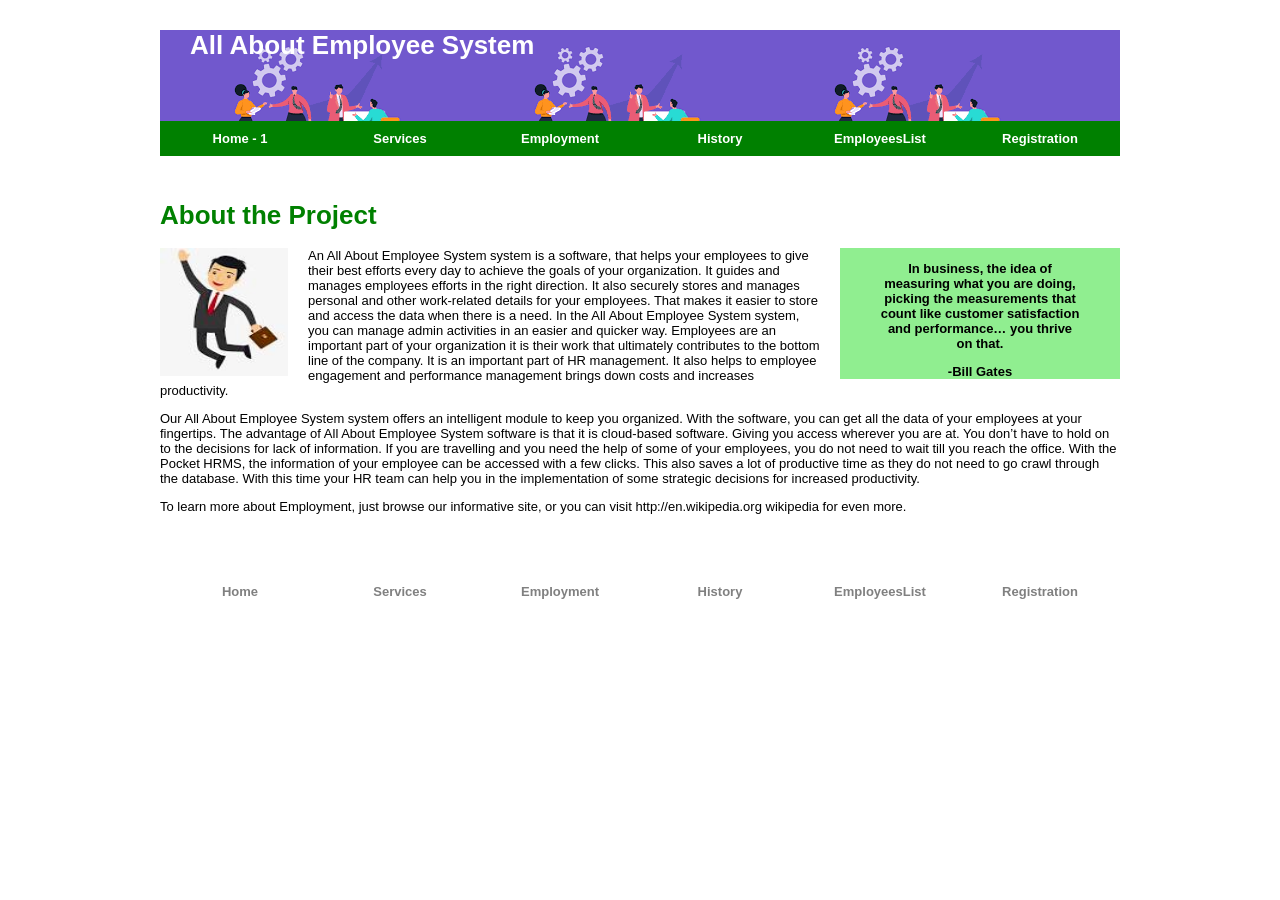
<file: index.html>
<!DOCTYPE html>

<html>
  <head>
    <meta charset="utf-8" />
    <title>Customer project</title>
    <link href="style.css" rel="stylesheet" type="text/css" />
  </head>

  <body>
    <!-- <h2 class="" role="alert">
      <strong>Note:</strong> Below HTML Repo will be covered in the course.
    </h2> -->
    <header>
      <h1>All About Employee System </h1>
      <nav>
        <ul>
          <li><a href="index.html">Home - 1</a></li>
          <li><a href="Services.html">Services</a></li>
          <li><a href="Employment.html">Employment</a></li>
          <li><a href="History.html">History</a></li>
          <li><a href="EmployeesList.html">EmployeesList</a></li>
          <li><a href="Registration.html">Registration</a></li>
        </ul>
      </nav>
    </header>
    <h1>About the Project</h1>
    <aside>
      <blockquote>
        In business, the idea of measuring what you are doing, picking the
        measurements that count like customer satisfaction and performance… you
        thrive on that.
      </blockquote>
      -Bill Gates
    </aside>

    <section>
      <img
        class="photo-left"
        src="images/home-banner6.png"
        alt="a cup of employee"
        width="128"
        height="128"
      />

      <p>
        An All About Employee System system is a software, that helps your employees
        to give their best efforts every day to achieve the goals of your
        organization. It guides and manages employees efforts in the right
        direction. It also securely stores and manages personal and other
        work-related details for your employees. That makes it easier to store
        and access the data when there is a need. In the All About Employee System
        system, you can manage admin activities in an easier and quicker way.
        Employees are an important part of your organization it is their work
        that ultimately contributes to the bottom line of the company. It is an
        important part of HR management. It also helps to employee engagement
        and performance management brings down costs and increases productivity.
      </p>
      <p>
        Our All About Employee System system offers an intelligent module to keep you
        organized. With the software, you can get all the data of your employees
        at your fingertips. The advantage of All About Employee System software is
        that it is cloud-based software. Giving you access wherever you are at.
        You don’t have to hold on to the decisions for lack of information. If
        you are travelling and you need the help of some of your employees, you
        do not need to wait till you reach the office. With the Pocket HRMS, the
        information of your employee can be accessed with a few clicks. This
        also saves a lot of productive time as they do not need to go crawl
        through the database. With this time your HR team can help you in the
        implementation of some strategic decisions for increased productivity.
      </p>
      <p>
        To learn more about Employment, just browse our informative site, or
        you can visit http://en.wikipedia.org wikipedia for even more.
      </p>
    </section>
    <footer>
      <nav>
        <ul>
          <li><a href="index.html">Home</a></li>
          <li><a href="Services.html">Services</a></li>
          <li><a href="Employment.html">Employment</a></li>
          <li><a href="History.html">History</a></li>
          <li><a href="EmployeesList.html">EmployeesList</a></li>
          <li><a href="Registration.html">Registration</a></li>
        </ul>
      </nav>
    </footer>
  </body>
</html>
</file>
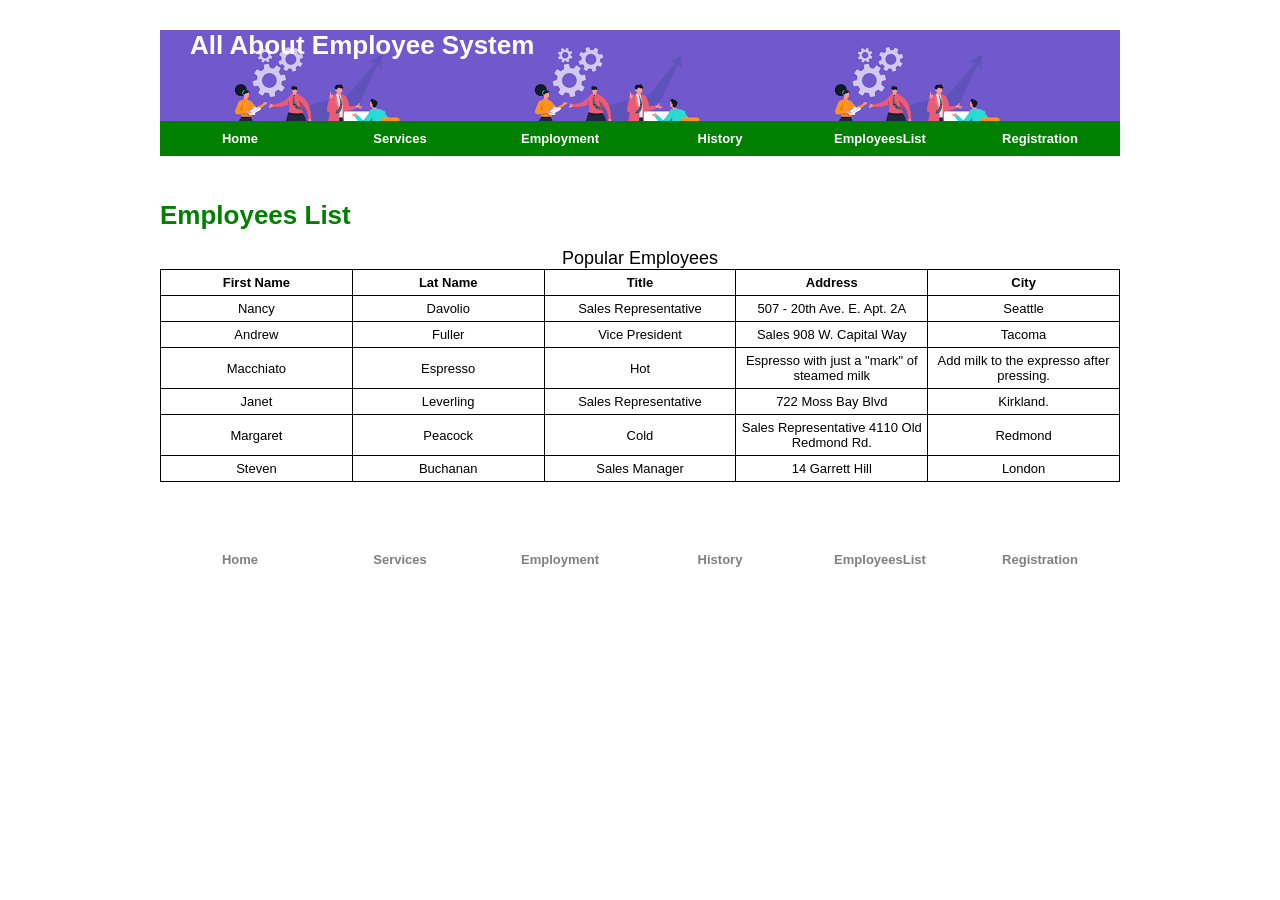
<file: EmployeesList.html>
<!DOCTYPE html>
<html>
  <head>
    <meta charset="utf-8" />
    <title>Employees List in organization</title>
    <link href="style.css" rel="stylesheet" type="text/css" />
  </head>

  <body>
    <header>
      <h1>All About Employee System</h1>
      <nav>
        <ul>
          <li><a href="index.html">Home</a></li>
          <li><a href="Services.html">Services</a></li>
          <li><a href="Employement.html">Employment</a></li>
          <li><a href="History.html">History</a></li>
          <li><a href="EmployeesList.html">EmployeesList</a></li>
          <li><a href="Registration.html">Registration</a></li>
        </ul>
      </nav>
    </header>
    <h1>Employees List</h1>

    <table>
      <caption>
        Popular Employees
      </caption>
      <thead>
        <tr>
          <th>First Name</th>
          <th>Lat Name</th>
          <th>Title</th>
          <th>Address</th>
          <th>City</th>
        </tr>
      </thead>

      <tbody>
        <tr>
          <td>Nancy</td>
          <td>Davolio</td>
          <td>Sales Representative</td>
          <td>507 - 20th Ave. E. Apt. 2A</td>
          <td>Seattle</td>
        </tr>
        <tr>
          <td>Andrew</td>
          <td>Fuller</td>
          <td>Vice President</td>
          <td>Sales 908 W. Capital Way</td>
          <td>Tacoma</td>
        </tr>
        <tr>
          <td>Macchiato</td>
          <td>Espresso</td>
          <td>Hot</td>
          <td>Espresso with just a "mark" of steamed milk</td>
          <td>Add milk to the expresso after pressing.</td>
        </tr>
        <tr>
          <td>Janet</td>
          <td>Leverling</td>
          <td>Sales Representative</td>
          <td>722 Moss Bay Blvd</td>
          <td>Kirkland.</td>
        </tr>
        <tr>
          <td>Margaret</td>
          <td>Peacock</td>
          <td>Cold</td>
          <td>Sales Representative 4110 Old Redmond Rd.</td>
          <td>Redmond</td>
        </tr>
        <tr>
          <td>Steven</td>
          <td>Buchanan</td>
          <td>Sales Manager</td>
          <td>14 Garrett Hill</td>
          <td>London</td>
        </tr>
      </tbody>
    </table>

    <footer>
      <nav>
        <ul>
          <li><a href="index.html">Home</a></li>
          <li><a href="Services.html">Services</a></li>
          <li><a href="Employement.html">Employment</a></li>
          <li><a href="History.html">History</a></li>
          <li><a href="EmployeesList.html">EmployeesList</a></li>
          <li><a href="Registration.html">Registration</a></li>
        </ul>
      </nav>
    </footer>
  </body>
</html>
</file>
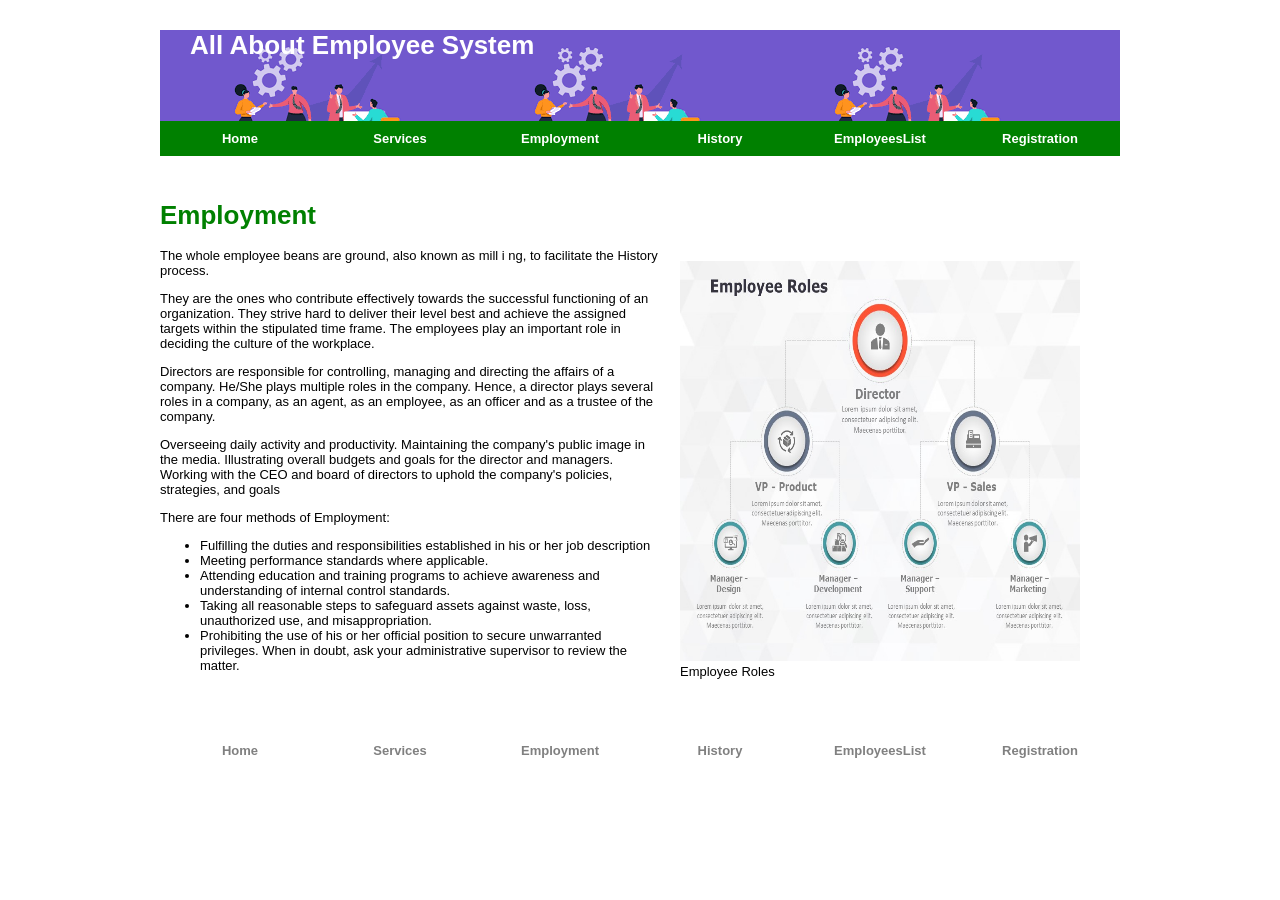
<file: Employment.html>
<!doctype html>
<html>
<head>
<meta charset="utf-8">
<title>Employment</title>
<link href="style.css" rel="stylesheet" type="text/css" >

</head>

<body>
    <header>
        <h1>All About Employee System</h1>
        <nav>
          <ul>
            <li><a href="index.html">Home</a></li>
            <li><a href="Services.html">Services</a></li>
            <li><a href="Employment.html">Employment</a></li>
            <li><a href="History.html">History</a></li>
            <li><a href="EmployeesList.html">EmployeesList</a></li>
            <li><a href="Registration.html">Registration</a></li>
          </ul>
        </nav>
      </header>
<h1>Employment</h1>
<figure class="photo-right">
    <img src="images/Employee-roles.jpg" width="400" height="400">
    <figcaption>Employee Roles</figcaption>
</figure>

<p>The whole employee beans are ground, also known as mill i ng, to facilitate the History process.</p>

<p>
  They are the ones who contribute effectively towards the successful functioning of an organization. They strive hard to deliver their level best and achieve the assigned targets within the stipulated time frame. The employees play an important role in deciding the culture of the workplace.
</p>

<p>Directors are responsible for controlling, managing and directing the affairs of a company. He/She plays multiple roles in the company. Hence, a director plays several roles in a company, as an agent, as an employee, as an officer and as a trustee of the company.
</p>

<p>Overseeing daily activity and productivity. Maintaining the company's public image in the media. Illustrating overall budgets and goals for the director and managers. Working with the CEO and board of directors to uphold the company's policies, strategies, and goals</p>

<p>
There are four methods of Employment: 

<ul>
<li>Fulfilling the duties and responsibilities established in his or her job description</li>
<li>Meeting performance standards where applicable.</li>
<li>Attending education and training programs to achieve awareness and understanding of internal control standards.</li>
<li>Taking all reasonable steps to safeguard assets against waste, loss, unauthorized use, and misappropriation.</li>
<li>
  Prohibiting the use of his or her official position to secure unwarranted privileges. When in doubt, ask your administrative supervisor to review the matter.
</li>
</ul>

<footer>
    <nav>
      <ul>
        <li><a href="index.html">Home</a></li>
        <li><a href="Services.html">Services</a></li>
        <li><a href="Employment.html">Employment</a></li>
        <li><a href="History.html">History</a></li>
        <li><a href="EmployeesList.html">EmployeesList</a></li>
        <li><a href="Registration.html">Registration</a></li>
      </ul>
    </nav>
  </footer>
</p>
</body>
</html>
</file>
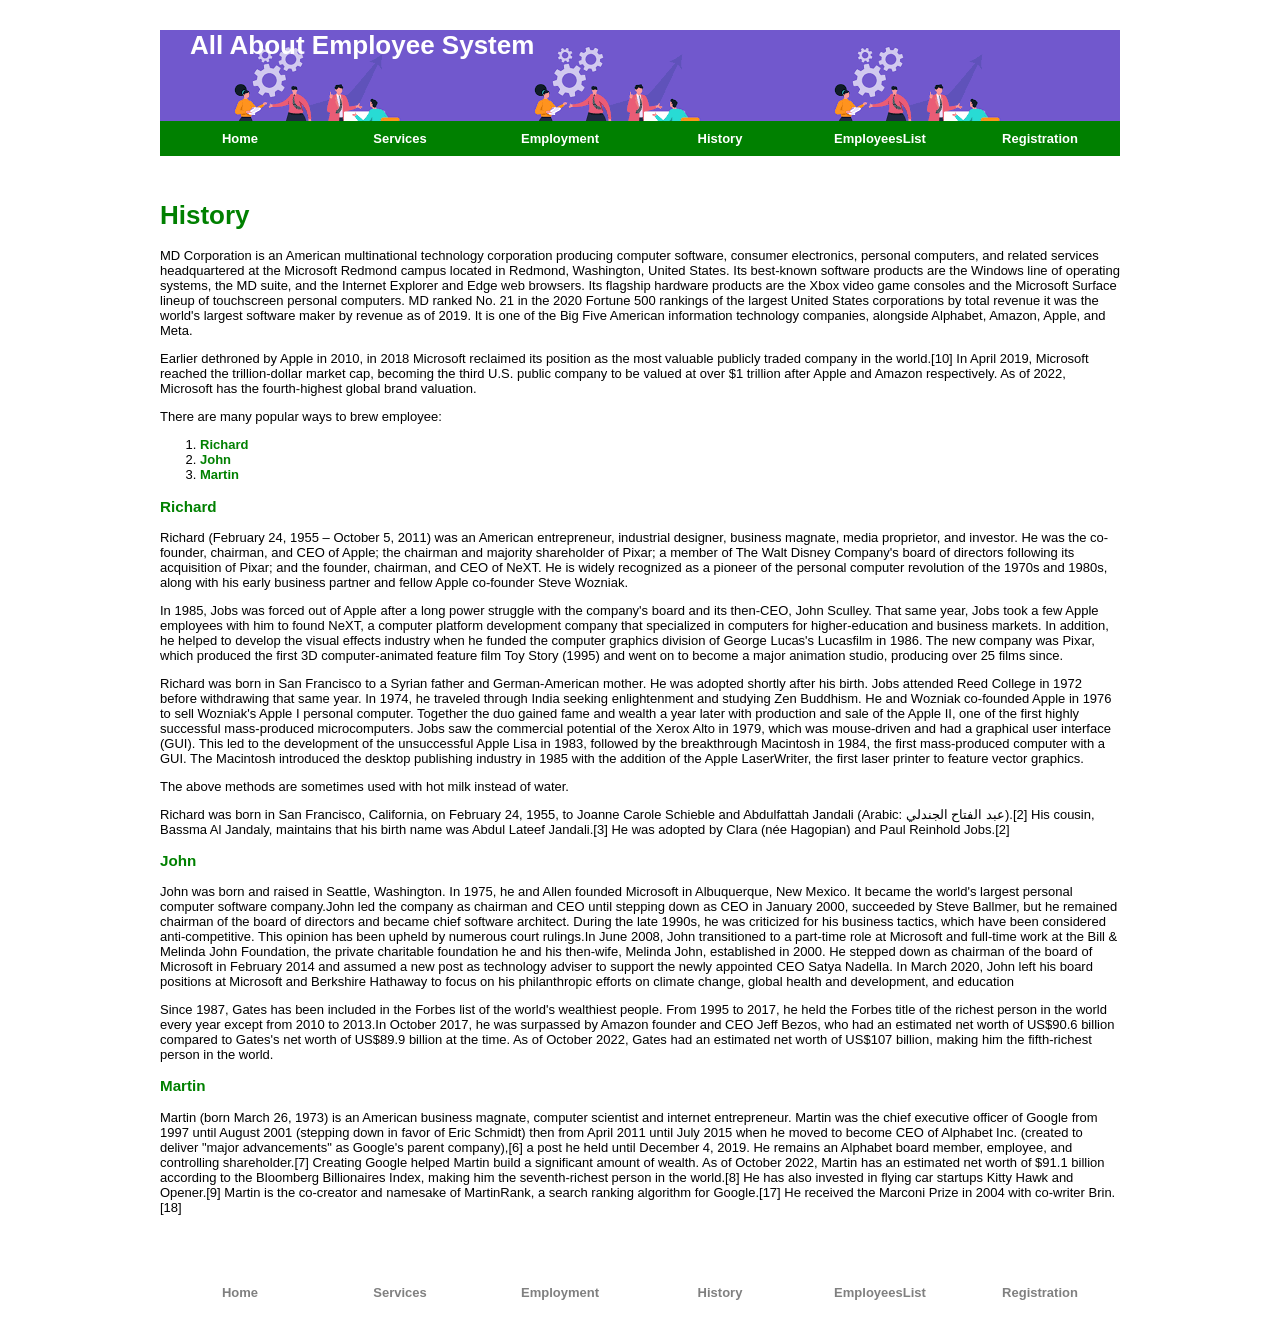
<file: History.html>
<!DOCTYPE html>
<html>
  <head>
    <meta charset="utf-8" />
    <title>employee History</title>
    <link type="text/css" href="style.css" rel="stylesheet"></style>
    <!-- <link
      href="https://fonts.googleapis.com/css2?family=Open+Sans:ital,wght@1,300&display=swap"
      rel="stylesheet"
    /> -->
    <link rel="stylesheet" href="https://fonts.googleapis.com/css2?family=Crimson+Pro&family=Literata">
  </head>

  <body>
    <header>
      <h1>All About Employee System</h1>
      <nav>
        <ul>
          <li><a href="index.html">Home</a></li>
          <li><a href="Services.html">Services</a></li>
          <li><a href="Employement.html">Employment</a></li>
          <li><a href="History.html">History</a></li>
          <li><a href="EmployeesList.html">EmployeesList</a></li>
          <li><a href="Registration.html">Registration</a></li>
        </ul>
      </nav>
    </header>
    <h1>History</h1>

    <!-- <h2>History</h2> -->

    <p>
      MD Corporation is an American multinational technology corporation producing computer software, consumer electronics, personal computers, and related services headquartered at the Microsoft Redmond campus located in Redmond, Washington, United States. Its best-known software products are the Windows line of operating systems, the MD suite, and the Internet Explorer and Edge web browsers. Its flagship hardware products are the Xbox video game consoles and the Microsoft Surface lineup of touchscreen personal computers. MD ranked No. 21 in the 2020 Fortune 500 rankings of the largest United States corporations by total revenue it was the world's largest software maker by revenue as of 2019. It is one of the Big Five American information technology companies, alongside Alphabet, Amazon, Apple, and Meta.
    </p>

    <p>
      Earlier dethroned by Apple in 2010, in 2018 Microsoft reclaimed its position as the most valuable publicly traded company in the world.[10] In April 2019, Microsoft reached the trillion-dollar market cap, becoming the third U.S. public company to be valued at over $1 trillion after Apple and Amazon respectively. As of 2022, Microsoft has the fourth-highest global brand valuation.
    </p>

    <p>There are many popular ways to brew employee:</p>

    <ol>
      <li><a href="#"> Richard </a></li>
      <li><a href="#"> John </a></li>
      <li><a href="#"> Martin </a></li>
    </ol>

    <section>
      <h3>Richard</h3>

      <p>
        Richard (February 24, 1955 – October 5, 2011) was an American entrepreneur, industrial designer, business magnate, media proprietor, and investor. He was the co-founder, chairman, and CEO of Apple; the chairman and majority shareholder of Pixar; a member of The Walt Disney Company's board of directors following its acquisition of Pixar; and the founder, chairman, and CEO of NeXT. He is widely recognized as a pioneer of the personal computer revolution of the 1970s and 1980s, along with his early business partner and fellow Apple co-founder Steve Wozniak.
      </p>

      <p>
        In 1985, Jobs was forced out of Apple after a long power struggle with the company's board and its then-CEO, John Sculley. That same year, Jobs took a few Apple employees with him to found NeXT, a computer platform development company that specialized in computers for higher-education and business markets. In addition, he helped to develop the visual effects industry when he funded the computer graphics division of George Lucas's Lucasfilm in 1986. The new company was Pixar, which produced the first 3D computer-animated feature film Toy Story (1995) and went on to become a major animation studio, producing over 25 films since.
      </p>

      <p>
        Richard was born in San Francisco to a Syrian father and German-American mother. He was adopted shortly after his birth. Jobs attended Reed College in 1972 before withdrawing that same year. In 1974, he traveled through India seeking enlightenment and studying Zen Buddhism. He and Wozniak co-founded Apple in 1976 to sell Wozniak's Apple I personal computer. Together the duo gained fame and wealth a year later with production and sale of the Apple II, one of the first highly successful mass-produced microcomputers. Jobs saw the commercial potential of the Xerox Alto in 1979, which was mouse-driven and had a graphical user interface (GUI). This led to the development of the unsuccessful Apple Lisa in 1983, followed by the breakthrough Macintosh in 1984, the first mass-produced computer with a GUI. The Macintosh introduced the desktop publishing industry in 1985 with the addition of the Apple LaserWriter, the first laser printer to feature vector graphics.
      </p>

      <p>
        The above methods are sometimes used with hot milk instead of water.
      </p>

      <p>
        Richard was born in San Francisco, California, on February 24, 1955, to Joanne Carole Schieble and Abdulfattah Jandali (Arabic: عبد الفتاح الجندلي).[2] His cousin, Bassma Al Jandaly, maintains that his birth name was Abdul Lateef Jandali.[3] He was adopted by Clara (née Hagopian) and Paul Reinhold Jobs.[2]
      </p>
    </section>

    <section>
      <h3>John</h3>

      <p>
        John was born and raised in Seattle, Washington. In 1975, he and Allen founded Microsoft in Albuquerque, New Mexico. It became the world's largest personal computer software company.John led the company as chairman and CEO until stepping down as CEO in January 2000, succeeded by Steve Ballmer, but he remained chairman of the board of directors and became chief software architect. During the late 1990s, he was criticized for his business tactics, which have been considered anti-competitive. This opinion has been upheld by numerous court rulings.In June 2008, John transitioned to a part-time role at Microsoft and full-time work at the Bill & Melinda John Foundation, the private charitable foundation he and his then-wife, Melinda John, established in 2000. He stepped down as chairman of the board of Microsoft in February 2014 and assumed a new post as technology adviser to support the newly appointed CEO Satya Nadella. In March 2020, John left his board positions at Microsoft and Berkshire Hathaway to focus on his philanthropic efforts on climate change, global health and development, and education
      </p>

      <p>
        Since 1987, Gates has been included in the Forbes list of the world's wealthiest people.
        From 1995 to 2017, he held the Forbes title of the richest person in the world every year except from 2010 to 2013.In October 2017, he was surpassed by Amazon founder and CEO Jeff Bezos, who had an estimated net worth of US$90.6 billion compared to Gates's net worth of US$89.9 billion at the time. As of October 2022, Gates had an estimated net worth of US$107 billion, making him the fifth-richest person in the world.
      </p>

      <h3>Martin</h3>

      <p>
        Martin (born March 26, 1973) is an American business magnate, computer scientist and internet entrepreneur.

Martin was the chief executive officer of Google from 1997 until August 2001 (stepping down in favor of Eric Schmidt) then from April 2011 until July 2015 when he moved to become CEO of Alphabet Inc. (created to deliver "major advancements" as Google's parent company),[6] a post he held until December 4, 2019. He remains an Alphabet board member, employee, and controlling shareholder.[7]

Creating Google helped Martin build a significant amount of wealth. As of October 2022, Martin has an estimated net worth of $91.1 billion according to the Bloomberg Billionaires Index, making him the seventh-richest person in the world.[8] He has also invested in flying car startups Kitty Hawk and Opener.[9]

Martin is the co-creator and namesake of MartinRank, a search ranking algorithm for Google.[17] He received the Marconi Prize in 2004 with co-writer Brin.[18]
      </p>

     
    </section>

    
    <footer>
      <nav>
        <ul>
          <li><a href="index.html">Home</a></li>
          <li><a href="Services.html">Services</a></li>
          <li><a href="Employement.html">Employment</a></li>
          <li><a href="History.html">History</a></li>
          <li><a href="EmployeesList.html">EmployeesList</a></li>
          <li><a href="Registration.html">Registration</a></li>
        </ul>
      </nav>
    </footer>
  </body>
</html>
</file>
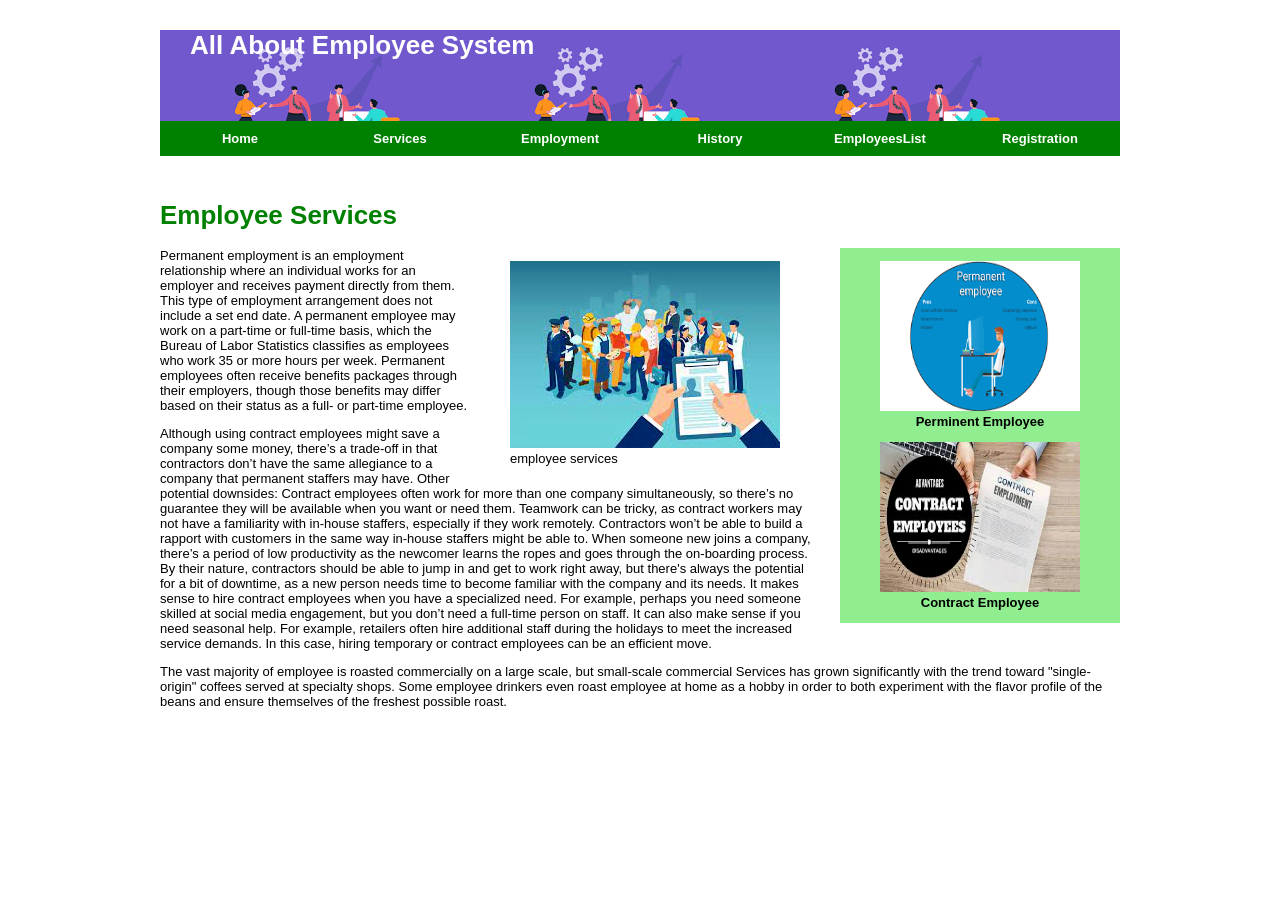
<file: Services.html>
<!DOCTYPE html>
<html>
  <head>
    <meta charset="utf-8" />
    <title>employee Services</title>
    <link href="style.css" rel="stylesheet" type="text/css" />
  </head>
  <body>
    <header>
      <h1>All About Employee System</h1>
      <nav>
        <ul>
          <li><a href="index.html">Home</a></li>
          <li><a href="Services.html">Services</a></li>
          <li><a href="Employment.html">Employment</a></li>
          <li><a href="History.html">History</a></li>
          <li><a href="EmployeesList.html">EmployeesList</a></li>
          <li><a href="Registration.html">Registration</a></li>
        </ul>
      </nav>
    </header>
    <h1>Employee Services</h1>

    <aside>
      <!-- <figure class="photo-left">
        <img src="images/EmploymentServices.png" alt="unpicked employee berries" />
        <figcaption>Unpicked employee berries</figcaption>
      </figure> -->
      <figure>
        <img style="width:200px;height:150px" src="images/Perminentemployee.png" alt="Perminent Customers" />
        <figcaption>Perminent Employee</figcaption>
      </figure>
      <figure>
        <img style="width:200px;height:150px" src="images/contractemployees.png" />
        <figcaption>Contract Employee</figcaption>
      </figure>
    </aside>
    <section>
      <figure class="Employee-right">
        <img alt="roasted employee beans" src="images/EmploymentServices.png" />
        <figcaption>employee services</figcaption>
      </figure>

      <p>
        Permanent employment is an employment relationship where an individual works for an employer and receives payment directly from them. This type of employment arrangement does not include a set end date. A permanent employee may work on a part-time or full-time basis, which the Bureau of Labor Statistics classifies as employees who work 35 or more hours per week. Permanent employees often receive benefits packages through their employers, though those benefits may differ based on their status as a full- or part-time employee.
      </p>

      <p>
        Although using contract employees might save a company some money, there’s a trade-off in that contractors don’t have the same allegiance to a company that permanent staffers may have. Other potential downsides:

Contract employees often work for more than one company simultaneously, so there’s no guarantee they will be available when you want or need them. 
Teamwork can be tricky, as contract workers may not have a familiarity with in-house staffers, especially if they work remotely.
Contractors won’t be able to build a rapport with customers in the same way in-house staffers might be able to.
When someone new joins a company, there’s a period of low productivity as the newcomer learns the ropes and goes through the on-boarding process. By their nature, contractors should be able to jump in and get to work right away, but there's always the potential for a bit of downtime, as a new person needs time to become familiar with the company and its needs.

It makes sense to hire contract employees when you have a specialized need. For example, perhaps you need someone skilled at social media engagement, but you don’t need a full-time person on staff. It can also make sense if you need seasonal help. For example, retailers often hire additional staff during the holidays to meet the increased service demands. In this case, hiring temporary or contract employees can be an efficient move.
      </p>

      <p>
        The vast majority of employee is roasted commercially on a large scale,
        but small-scale commercial Services has grown significantly with the
        trend toward "single-origin" coffees served at specialty shops. Some
        employee drinkers even roast employee at home as a hobby in order to both
        experiment with the flavor profile of the beans and ensure themselves of
        the freshest possible roast.
      </p>
    </section>
  </body>
</html>
</file>
<file: style.css>
body{
    font-family: 'Open Sans', sans-serif;
    font-size: 13px;
    font-style:initial;
    margin: 0 auto;
    width:960px;
}
h1,h2,h3{
    color:green;
}
ul{
    /* list-style-image: url("images/tiny-employee-cup.gif"); */
}
a:link , a:visited{
    text-decoration: none;
    color:green;
    font-weight: bold;
}
a:hover{
    color:black;
}
nav ul{
    list-style-type: none;
    padding: 0;
}
nav li{
    display: inline;
    float: left;
}
nav a:link , nav a:visited{
   background-color: green;
   color:white;
   display: block;
   width: 160px;
   text-align: center;
   padding: 10px 0;
}
nav a:hover{
    background-color:black;
}
aside{
    width:280px;
    float:right;
    background-color:lightgreen;
    text-align: center;
    font-weight: bold;
    /* padding: 20px; */
    margin-left: 20px; 
}
.photo-left{
    float: left;
    margin-right: 20px;
}
.photo-right{
    float:right;
    margin-left: 20px;
}

header{
    background-image: url("images/home-banner4.png");
    /* background-repeat: no-repeat; */
    height: 100px;
    margin-bottom: 70px;
}
header h1{
    color:rgba(256,256,256,256);
    margin-left: 30px;
    margin-top:30px;
    /* font-size:50px */
}
footer{
    margin:40px 0;
}
footer nav a:link , footer nav a:visited{
    color:gray;
    text-decoration: none;
    display: block;
    width: 160px;
    text-align: center;
    background-color: white;
}
footer nav a:hover{
    color:black;
}
td,th, tr{
    border:1px solid black;
    width : 20%;
    text-align: center;
    padding:5px;
}
table{
    border-collapse: collapse;
}
caption{
    font-size: 18px;
}
div{
    padding-bottom: 10px;
}
nav{
    margin-top: 60px;
    margin-bottom: 10px;
    padding-bottom: 10px;
}
.Employee-right{
    float:right;
}

table tr thead th {
    font-weight: bolder;
}
</file>
